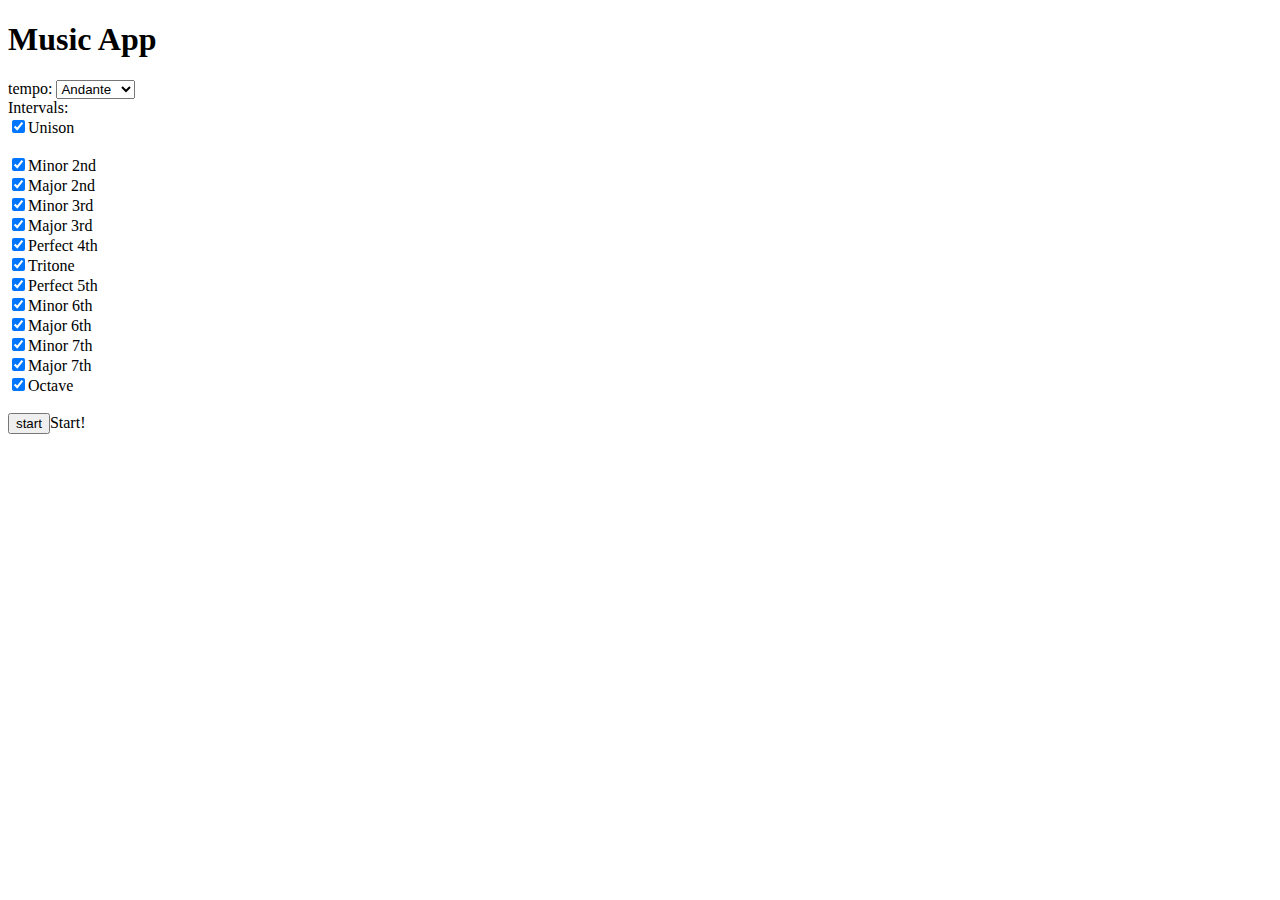
<file: index.html>
<!DOCTYPE html>
<html>
<head>

</head>

<body>

    <h1>Music App</h1>

    <form id="optionsform" action="./play.html" method="GET">

        tempo: <select id="temposelect">
            <option value="g">Grave</option>
            <option value="l">Largo</option>
            <option value="a" selected>Andante</option>
            <option value="m">Moderato</option>
            <option value="A">Allegro</option>
            <option value="p">Presto</option>
        </select>

        <br>

        Intervals:<br>
        <input type="checkbox" checked>Unison</form></input><br>
        <input type="checkbox" checked>Minor 2nd</form></input><br>
        <input type="checkbox" checked>Major 2nd</form></input><br>
        <input type="checkbox" checked>Minor 3rd</form></input><br>
        <input type="checkbox" checked>Major 3rd</form></input><br>
        <input type="checkbox" checked>Perfect 4th</form></input><br>
        <input type="checkbox" checked>Tritone</form></input><br>
        <input type="checkbox" checked>Perfect 5th</form></input><br>
        <input type="checkbox" checked>Minor 6th</form></input><br>
        <input type="checkbox" checked>Major 6th</form></input><br>
        <input type="checkbox" checked>Minor 7th</form></input><br>
        <input type="checkbox" checked>Major 7th</form></input><br>
        <input type="checkbox" checked>Octave</form></input><br>

        <br>

        <input type="submit" value="start">Start!</input>
    </form>



</body>


</html>
</file>
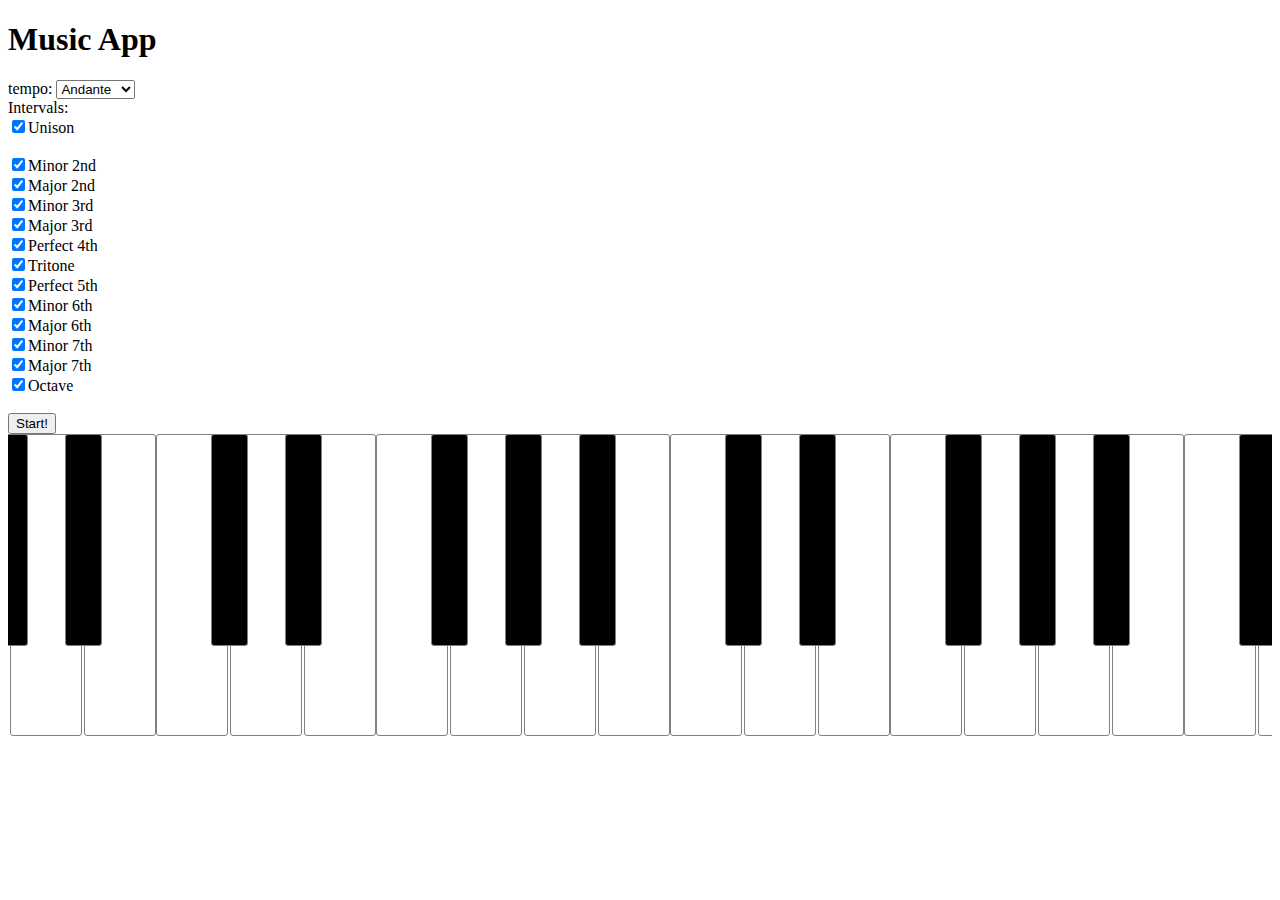
<file: intervaltrain.html>
<!DOCTYPE html>
<html>
<head>

</head>

<body>

    <h1>Music App</h1>

    <form id="optionsform">

        tempo: <select id="temposelect">
            <option value="25">Grave</option>
            <option value="40">Largo</option>
            <option value="76" selected>Andante</option>
            <option value="108">Moderato</option>
            <option value="120">Allegro</option>
            <option value="168">Presto</option>
        </select>

        <br>

        Intervals:<br>
        <input type="checkbox" class="intervalcheckbox" value="0" checked>Unison</form></input><br>
        <input type="checkbox" class="intervalcheckbox" value="1" checked>Minor 2nd</form></input><br>
        <input type="checkbox" class="intervalcheckbox" value="2" checked>Major 2nd</form></input><br>
        <input type="checkbox" class="intervalcheckbox" value="3" checked>Minor 3rd</form></input><br>
        <input type="checkbox" class="intervalcheckbox" value="4" checked>Major 3rd</form></input><br>
        <input type="checkbox" class="intervalcheckbox" value="5" checked>Perfect 4th</form></input><br>
        <input type="checkbox" class="intervalcheckbox" value="6" checked>Tritone</form></input><br>
        <input type="checkbox" class="intervalcheckbox" value="7" checked>Perfect 5th</form></input><br>
        <input type="checkbox" class="intervalcheckbox" value="8" checked>Minor 6th</form></input><br>
        <input type="checkbox" class="intervalcheckbox" value="9" checked>Major 6th</form></input><br>
        <input type="checkbox" class="intervalcheckbox" value="10" checked>Minor 7th</form></input><br>
        <input type="checkbox" class="intervalcheckbox" value="11" checked>Major 7th</form></input><br>
        <input type="checkbox" class="intervalcheckbox" value="12" checked>Octave</form></input><br>

        <br>

        <input type="button" value="Start!" onclick="startExercise()"></input>
    </form>



    <div id="pianocontainer"></div>


    <script src="piano.js"></script>

    <script>
        var piano = new Piano(document.getElementById('pianocontainer'));

        function startExercise() {

            var intervals = document.querySelectorAll('.intervalcheckbox');
            intervals = Array.prototype.filter.call(intervals, ch => ch.checked);
            intervals = Array.prototype.map.call(   intervals, ch => parseInt(ch.value));

            var tempo = parseFloat(document.getElementById('temposelect').value);

            function correct(e) {
                e.target.animate([
                    {
                        background: 'green',
                    },
                    {
                        background: 'unset'
                    }
                ], 2000);
                setInterval(askNext, 1000);
            }
            function incorrect(e) {
                e.target.animate([
                    {
                        background: 'red',
                    },
                    {
                        background: 'unset'
                    }
                ], 2000);
            }

            function askNext() {
                var startkeynum = Math.round(Math.random()*60-30);
                askInterval(startkeynum, intervals, 60/tempo*1000, correct, incorrect);
            }

            askNext();
        }

        function askInterval(startkeynum, intervals, delay, correct, incorrect) {
            var startkey = piano.getKeyElem(startkeynum);

            var intervalnum = intervals[Math.round(Math.random()*intervals.length)];

            var endkeynum = startkeynum + intervalnum;
            var endkey = piano.getKeyElem(endkeynum);
            
            piano.pianoElem.scrollTo({
                top: 0,
                left: startkey.offsetLeft,
                behavior: 'smooth',
            });

            startkey.animate([
                {
                    background: 'yellow',
                },
                {
                    background: 'unset'
                }
            ], delay)

            piano.playNote(startkeynum);

            setTimeout(()=>{
                piano.playNote(endkeynum);


                var wrongkeys = piano.pianoElem.querySelectorAll('.key');
                wrongkeys.forEach(k => k.addEventListener('click', incorrect));
                
                endkey.removeEventListener('click', incorrect);
                endkey.addEventListener('click', (e)=>{
                    correct(e);
                    wrongkeys.forEach(k => k.removeEventListener('click', incorrect));
                }, {once : true});

            }, delay);


        }

    </script>


</body>


</html>
</file>
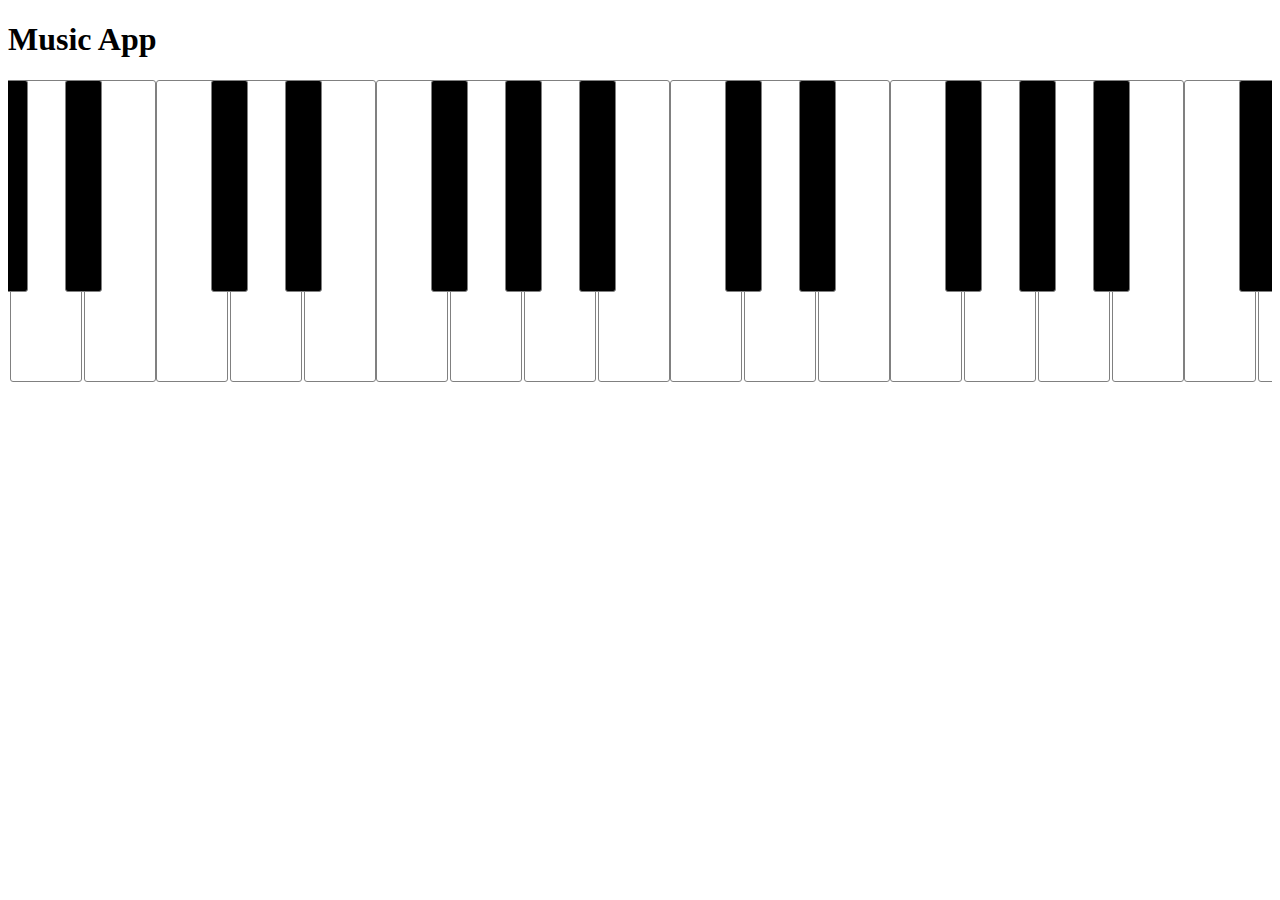
<file: play.html>
<!DOCTYPE html>
<html>
<head>

<!-- <link href="play.css" rel="stylesheet"/> -->

</head>

<body>

    <h1>Music App</h1>


    <div id="pianocontainer">
        <!-- <div id="piano">
        </div> -->
    </div>

    <script src="piano.js"></script>

    <script>
        var piano = new Piano(document.getElementById('pianocontainer'));
    </script>

</body>


</html>
</file>
